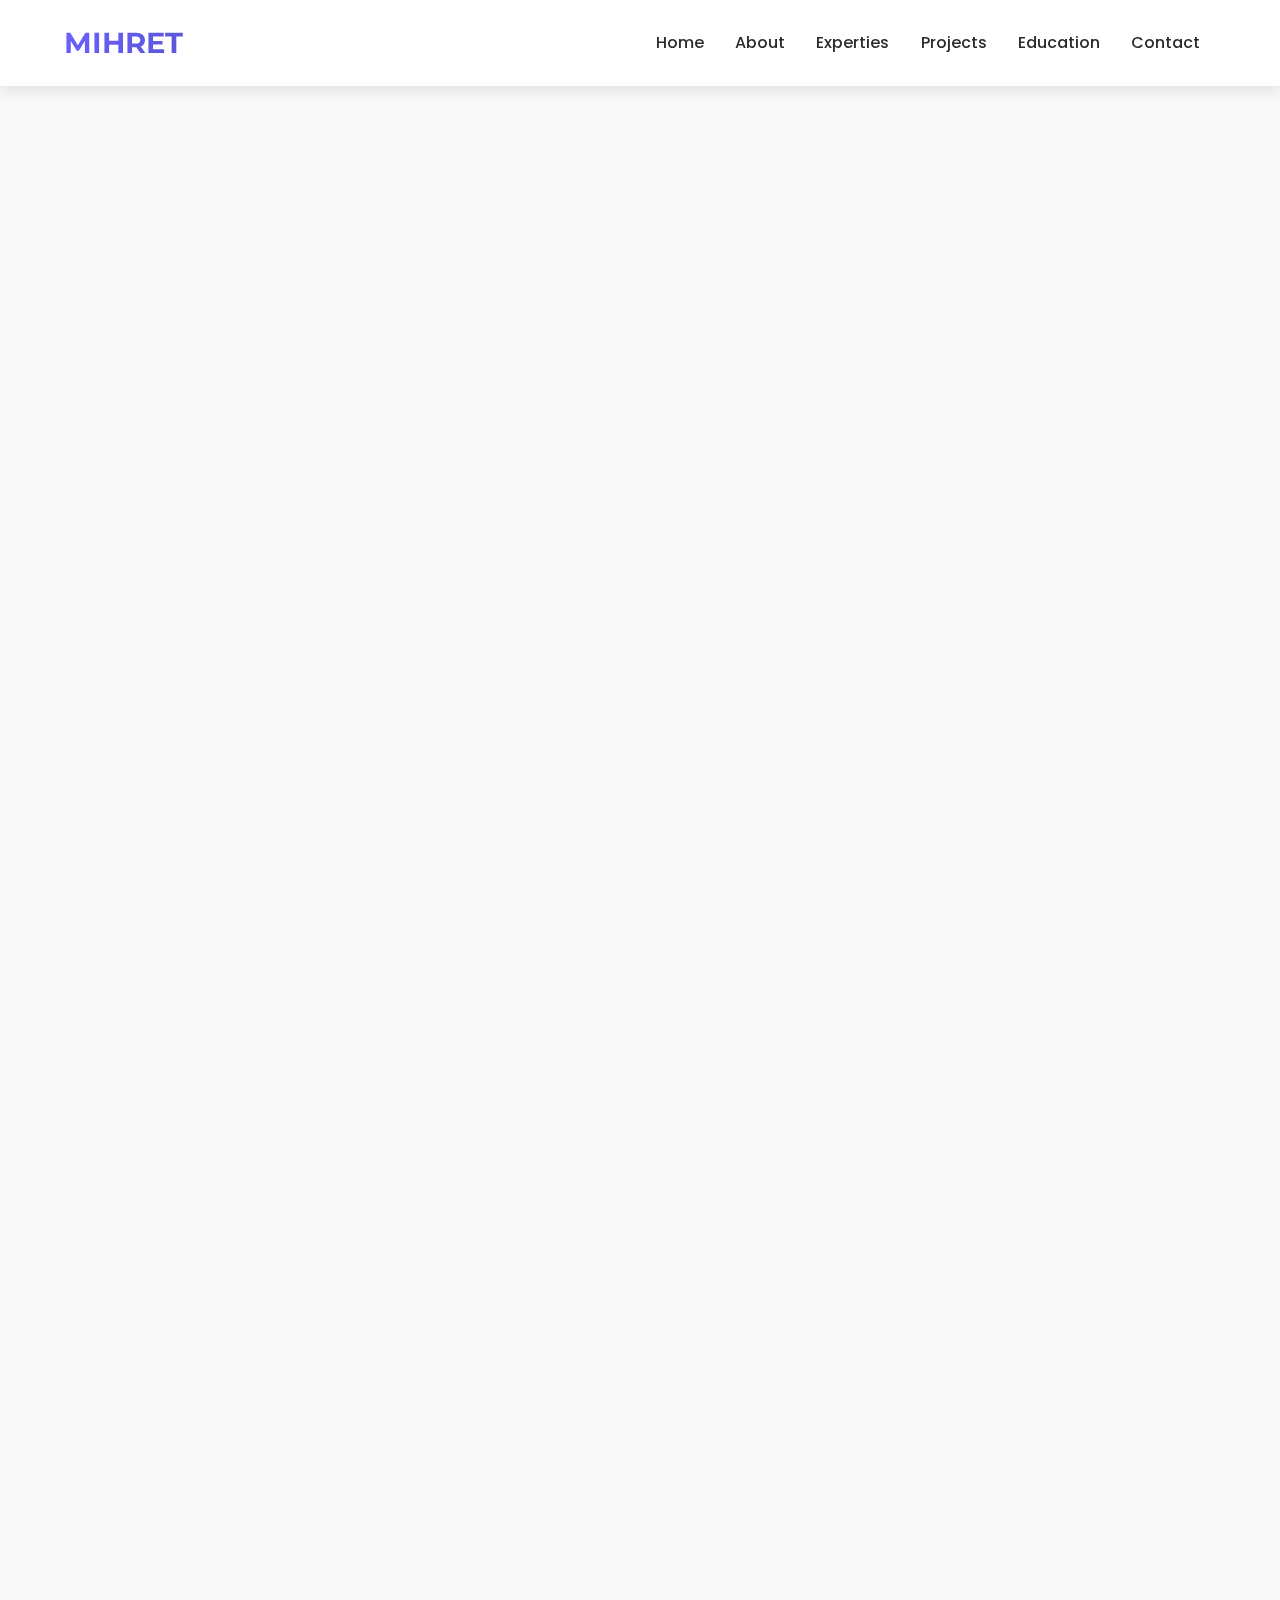
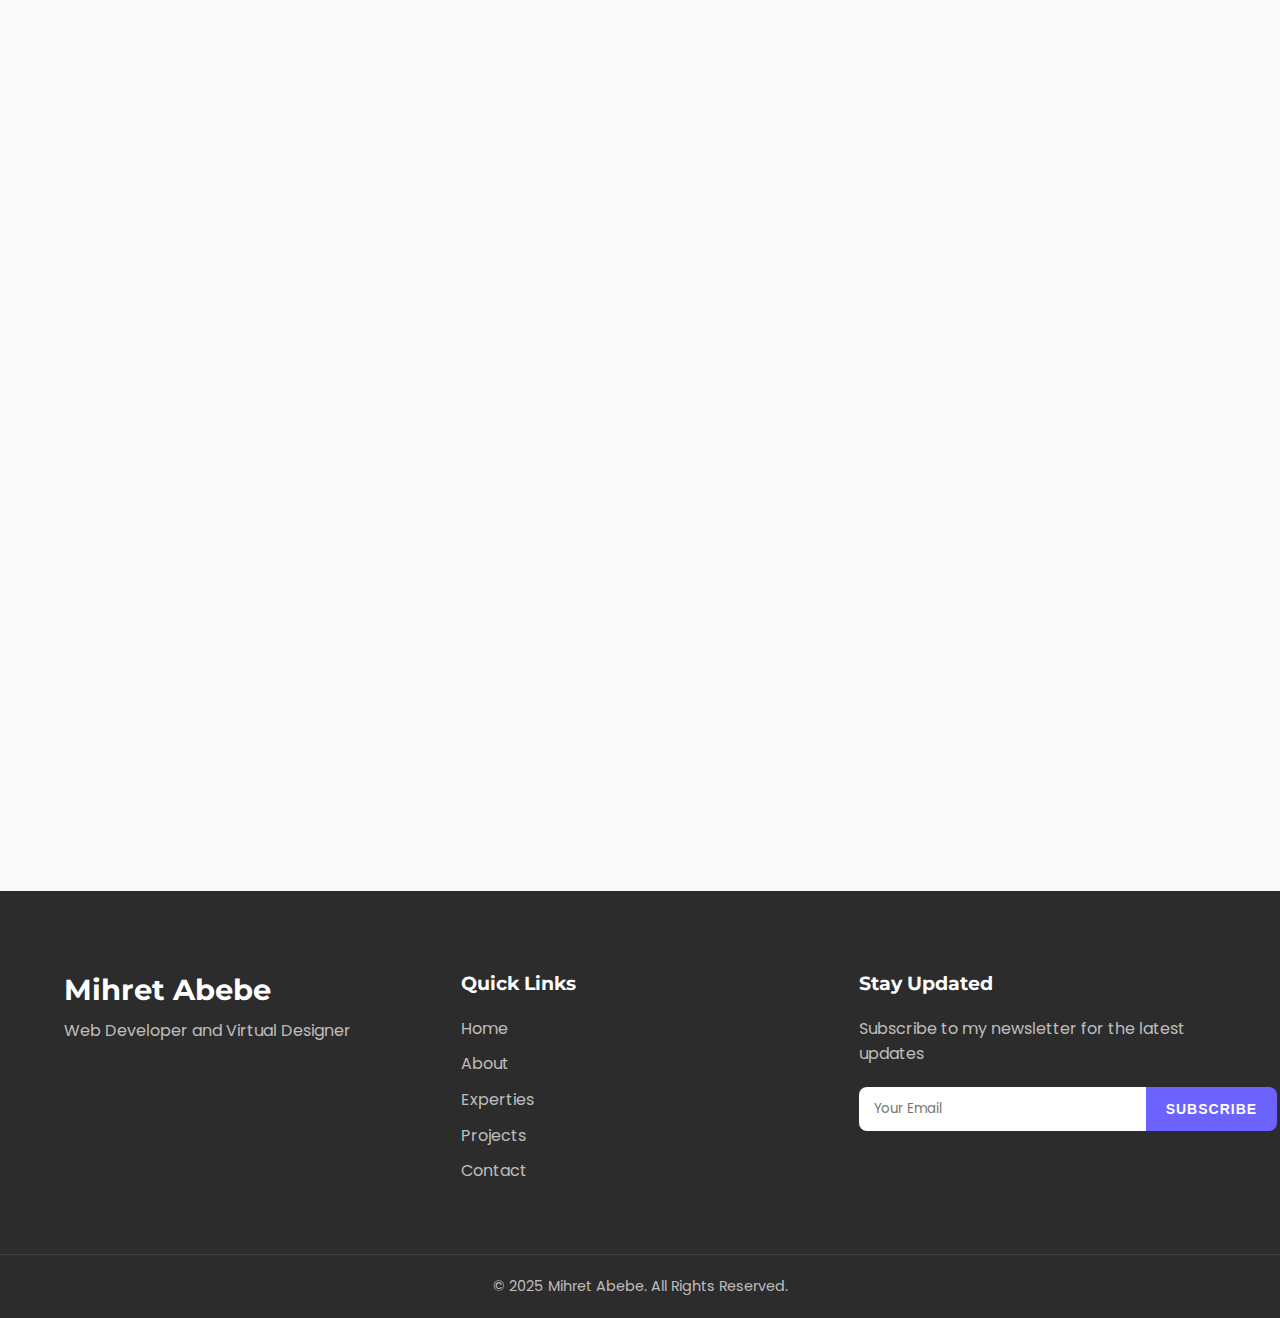
<file: index.html>
<!DOCTYPE html>
<html lang="en">
<head>
    <meta charset="UTF-8">
    <meta name="viewport" content="width=device-width, initial-scale=1.0">
    <title>Mihret Abebe | Front-End Developer</title>
    <link rel="stylesheet" href="styles.css">
    <link rel="stylesheet" href="https://cdnjs.cloudflare.com/ajax/libs/font-awesome/6.4.0/css/all.min.css">
</head>
<body>
    <!-- Navigation -->
    <nav>
        <div class="logo">MIHRET</div>
        <ul class="nav-links">
            <li><a href="#home">Home</a></li>
            <li><a href="#about">About</a></li>
            <li><a href="#skills">Experties</a></li>
            <li><a href="#projects">Projects</a></li>
            <li><a href="#education">Education</a></li>
            <li><a href="#contact">Contact</a></li>
        </ul>
        <div class="burger">
            <div class="line1"></div>
            <div class="line2"></div>
            <div class="line3"></div>
        </div>
    </nav>

    <!-- Hero Section -->
    <section id="home" class="hero">
        <div class="hero-content">
            <div class="hero-text">
                <h1>Hello, I'm <span class="highlight">Mihret Abebe</span></h1>
                <h2> I am a passionate web developer and virtual designer</h2>
                <p>dedicated to crafting exceptional digital experiences</p>
                <div class="cta-buttons">
                    <a href="#projects" class="btn primary-btn">My Projects</a>
                    <a href="#contact" class="btn secondary-btn">Contact Me</a>
                </div>
            </div>
            <div class="hero-image">
               <!---  <div class="shape"></div>
            </div>-->
                <div class="image-container">
                    <img src="IMG_1410.jpg" alt="MIHRET" class="floating-image"/>
                    </div>
              <!----<style>
        .image-container {
            width: 300px; /* Container width */
            height: 300px; /* Container height */
            overflow: hidden; /* Hide overflow */
            border-radius: 50%; /* Circular shape */
            display: flex; /* Flexbox for centering */
            justify-content: center; /* Center horizontally */
            align-items: flex-start; /* Align items to the top */
        }

        .circular-image {
            width: 100%; /* Fill container width */
            height: auto; /* Maintain aspect ratio */
            border-radius: 50%; /* Circular image */
            margin-top: 20px; /* Move image down (adjust as needed) */
        }
    </style>-->
        </div>
        <div class="scroll-down">
            <p>Scroll Down</p>
            <i class="fas fa-chevron-down"></i>
        </div>
    </section>

    <!-- About Section -->
    <section id="about" class="about">
        <div class="section-header">
            <h2>About Me</h2>
            <div class="underline"></div>
        </div>
        <div class="about-content">
            <div class="about-image">
                <div class="image-container">
                    <img src="IMG_5644.JPG" alt="MIHRET" />
                    </div>
                    
                   <!--- <div class="image-placeholder" >
                        MIHRET</div>
                        <img src="IMG_1410.jpg" alt="Mihret" >
                </div>-->
                <div class="social-icons">
                    <a href="#" class="social-icon"><i class="fab fa-github"></i></a>
                    <a href="#" class="social-icon"><i class="fab fa-linkedin"></i></a>
                    <a href="#" class="social-icon"><i class="fab fa-twitter"></i></a>
                    <a href="#" class="social-icon"><i class="fab fa-instagram"></i></a>
                </div>
            </div>
            <div class="about-text">
                <h3>Who am I?</h3>
                <p>I'm Mihret Abebe, a passionate web developer.  I specialize in creating responsive, user-friendly websites that not only look great but also function seamlessly. 
                
                My skill set includes proficiency in HTML, CSS, and JavaScript, along with experience in popular frameworks such as React and Angular. </p>
                
                <p>In this portfolio, you will find a selection of my projects that showcase my technical abilities and creativity. Each project reflects my commitment to best practices in web development, including performance optimization, accessibility, and responsive design.</p>
                
                <div class="personal-info">
                    <div class="info-item">
                        <span class="info-label">Name:</span>
                        <span class="info-value">Mihret Abebe</span>
                    </div>
                    
                    <div class="info-item">
                        <span class="info-label">Education:</span>
                        <span class="info-value">4th Year CSE Student</span>
                    </div>
                    <div class="info-item">
                        <span class="info-label">Phone:</span>
                        <span class="info-value">+251 965291078</span>
                    </div>
                    <div class="info-item">
                        <span class="info-label">Email:</span>
                        <span class="info-value">mihret23ab03@gmail.com</span>
                    </div>
                </div>
                
                <<!--a href="#" class="btn primary-btn">Download CV</a>-->
            </div>
        </div>
    </section>

    <!-- Skills Section -->
    <section id="skills" class="skills">
        <div class="section-header">
            <h2>My Experties</h2>
            <div class="underline"></div>
        </div>
        <div class="skills-content">
            <div class="skills-text">
                <h3>Technical Expertise</h3>
                <p>As a skilled web developer,  Your proficiency in HTML, CSS, and JavaScript, combined with your experience in frameworks like React and Angular, allows you to create visually stunning and highly interactive websites.</p>
            </div>
            <div class="skills-cards">
                <div class="skill-card">
                    <div class="skill-icon html-icon">
                        <i class="fab fa-html5"></i>
                    </div>
                    <h4>HTML5</h4>
                    <div class="skill-bar">
                        <div class="skill-progress" style="width: 95%"></div>
                    </div>
                    <p>I possess advanced skills in HTML5, enabling me to create well-structured, semantic web pages that enhance accessibility and SEO. </p>
                </div>
                <div class="skill-card">
                    <div class="skill-icon css-icon">
                        <i class="fab fa-css3-alt"></i>
                    </div>
                    <h4>CSS3</h4>
                    <div class="skill-bar">
                        <div class="skill-progress" style="width: 90%"></div>
                    </div>
                    <p>I am able to create visually appealing layouts and implement responsive designs that ensure optimal user experiences across all devices.</p>
                </div>
                <div class="skill-card">
                    <div class="skill-icon js-icon">
                        <i class="fab fa-js"></i>
                    </div>
                    <h4>JavaScript</h4>
                    <div class="skill-bar">
                        <div class="skill-progress" style="width: 85%"></div>
                    </div>
                    <p>I am highly proficient in JavaScript, utilizing its capabilities to develop dynamic, interactive features that enhance user engagement.</p>
                </div>
                <div class="skill-card">
                    <div class="skill-icon design-icon">
                        <i class="fas fa-paint-brush"></i>
                    </div>
                    <h4>Virtual Design</h4>
                    <div class="skill-bar">
                        <div class="skill-progress" style="width: 80%"></div>
                    </div>
                    <p> I have a strong foundation in UI design principles, creating intuitive and aesthetically pleasing interfaces that improve user interaction and satisfaction.</p>
                </div>
            </div>
           <!----<div class="additional-skills">
                <h3>Additional Skills</h3>
                <div class="skill-tags">
                    <span class="skill-tag">Responsive Design</span>
                    <span class="skill-tag">Web Accessibility</span>
                    <span class="skill-tag">Version Control (Git)</span>
                    <span class="skill-tag">Cross-Browser Compatibility</span>
                    <span class="skill-tag">Performance Optimization</span>
                    <span class="skill-tag">Problem Solving</span>
                    <span class="skill-tag">Team Collaboration</span>
                    <span class="skill-tag">Time Management</span>
                </div>
            </div>-->
        </div>
    </section>

     <!-- Projects Section -->
    <section id="projects" class="projects">
        <div class="section-header">
            <h2>My Projects</h2>
            <div class="underline"></div>
        </div>
        <div class="projects-filter">
            <button class="filter-btn active" data-filter="all">All</button>
            <button class="filter-btn" data-filter="web">Web Design</button>
            <button class="filter-btn" data-filter="js">JavaScript</button>
            <button class="filter-btn" data-filter="responsive">Responsive</button>
        </div>
        <div class="projects-grid">
            <div class="project-card">
                <div class="project-image">
                    <div class="image-placeholder">
                        <i class="fas fa-store"></i>
                    </div>
                </div>
                <!--<div class="project-info">
                    <h3>Restaurant Website</h3>
                    <p>A fully responsive restaurant platform with menue filtering, price checking, and functionality that allows to leave reviews.</p.
                    <div class="project-tags">
                        <span class="project-tag">HTML</span>
                        <span class="project-tag">CSS</span>
                        <span class="project-tag">JavaScript</span> 
                    </div>
                    <div class="project-links">
                        <a href="#" class="project-link"><i class="fas fa-external-link-alt"></i> Live Demo</a>
                        <a href="#" class="project-link"><i class="fab fa-github"></i> Source Code</a>
                    </div>
                </div>
            </div>
            <div class="project-card">
                <div class="project-image">
                    <div class="image-placeholder">
                        <i class="fas fa-tasks"></i>
                    </div>
                </div>--->
                <div class="project-info">
                    <h3>Designing Hub</h3>
                    <p>A dynamic design application with drag-and-drop functionality, crafting and designing client's dream one step at a time..</p>
                    <div class="project-tags">
                        <span class="project-tag">HTML</span>
                        <span class="project-tag">CSS</span>
                        <span class="project-tag">JavaScript</span>
                    </div>
                    <div class="project-links">
                        <a href="#" class="project-link"><i class="fas fa-external-link-alt"></i> Live Demo</a>
                        <a href="#" class="project-link"><i class="fab fa-github"></i> Source Code</a>
                    </div>
                </div>
            </div>
            <div class="project-card">
                <div class="project-image">
                    <div class="image-placeholder">
                        <i class="fas fa-utensils"></i>
                    </div>
                </div>
                <div class="project-info">
                    <h3>Restaurant Website</h3>
                    <p>A fully responsive restaurant platform with menue filtering, price checking, and functionality that allows users to leave reviews.</p>
                    <div class="project-tags">
                        <span class="project-tag">HTML</span>
                        <span class="project-tag">CSS</span>
                        <span class="project-tag">JavaScript</span>
                    </div>
                    <div class="project-links">
                        <a href="#" class="project-link"><i class="fas fa-external-link-alt"></i> Live Demo</a>
                        <a href="#" class="project-link"><i class="fab fa-github"></i> Source Code</a>
                    </div>
                </div>
            </div>
            <div class="project-card">
                <div class="project-image">
                    <div class="image-placeholder">
                        <i class="fas fa-chart-line"></i>
                    </div>
                </div>
                <div class="project-info">
                    <h3>Web Development</h3>
                    <p>A website with comprehensive analytics dashboard with interactive charts, data visualization, and customizable widgets.</p>
                    <div class="project-tags">
                        <span class="project-tag">HTML</span>
                        <span class="project-tag">CSS</span>
                        <span class="project-tag">JavaScript</span>
                    </div>
                    <div class="project-links">
                        <a href="#" class="project-link"><i class="fas fa-external-link-alt"></i> Live Demo</a>
                        <a href="#" class="project-link"><i class="fab fa-github"></i> Source Code</a>
                    </div>
                </div>
            </div>
        </div>
    </section>

    <!-- Education Section -->
    <section id="education" class="education">
        <div class="section-header">
            <h2>Education & Achievements</h2>
            <div class="underline"></div>
        </div>
        <div class="education-content">
            <div class="timeline">
                <div class="timeline-item">
                    <div class="timeline-dot"></div>
                    <div class="timeline-date">2020 - Present</div>
                    <div class="timeline-content">
                        <h3>Bachelor of Science in Computer Science and Engineering</h3>
                        <h4>At Adama Science and Technology University</h4>
                        <p>Currently in my 4th year.</p>
                        <div class="achievements">
                            <div class="achievement">
                               <!----<i class="fas fa-trophy"></i>
                                <span>Dean's List: All semesters</span>-->
                            </div>
                            <div class="achievement">
                                <i class="fas fa-award"></i>
                                <span>Students Project competition Award (2024)</span>
                            </div>
                        </div>
                    </div>
                </div>
                <div class="timeline-item">
                    <div class="timeline-dot"></div>
                    <div class="timeline-date"> 2023</div>
                    <div class="timeline-content">
                        <h3>Best web Developer Certification</h3>
                        <h4> from Web Development company</h4>
                        <p>The company I did my internship at has awarded me a certificate for being an outstanding web developer.</p>
                        <div class="achievements">
                            <div class="achievement">
                                <i class="fas fa-star"></i>
                                <!--<span>Graduated with Distinction</span>-->
                            </div>
                        </div>
                    </div>
                </div>
                <!--<div class="timeline-item">
                    <div class="timeline-dot"></div>
                    <div class="timeline-date">2021</div>
                    <div class="timeline-content">
                        <h3>Web Accessibility Workshop</h3>
                        <h4>Digital Inclusion Institute</h4>
                        <p>Specialized training in creating accessible websites that comply with WCAG guidelines.</p>
                    </div>-->
                </div>
                <div class="timeline-item">
                    <div class="timeline-dot"></div>
                    <div class="timeline-date">2017 - 2021</div>
                    <div class="timeline-content">
                        <h3>Secondary school career</h3>
                        <h4>Academic Weapon</h4>
                        <p>Graduated with highest mark in national exam and I was among the top students in my school. </p>
                        <div class="achievements">
                            <div class="achievement">
                                <i class="fas fa-medal"></i>
                                <span>High score in National Exam</span>
                            </div>
                            <div class="achievement">
                               <!--- <i class="fas fa-laptop-code"></i>
                                <span>Winner of National Coding Competition</span>-->
                            </div>
                        </div>
                    </div>
                </div>
            </div>
        </div>
    </section>

    <!-- Contact Section -->
    <section id="contact" class="contact">
        <div class="section-header">
            <h2>Get In Touch</h2>
            <div class="underline"></div>
        </div>
        <div class="contact-content">
            <div class="contact-info">
                <h3>Contact Information</h3>
                <p>Reach out to me so we can build the future together!</p>
                <div class="contact-details">
                    <div class="contact-item">
                        <div class="contact-icon">
                            <i class="fas fa-phone"></i>
                        </div>
                        <div class="contact-text">
                            <h4>Phone</h4>
                            <p>+251 965 291078</p>
                        </div>
                    </div>
                    <div class="contact-item">
                        <div class="contact-icon">
                            <i class="fas fa-envelope"></i>
                        </div>
                        <div class="contact-text">
                            <h4>Email</h4>
                            <p>mihret23ab03@gmail.com</p>
                        </div>
                    </div>
                    <div class="contact-item">
                        <div class="contact-icon">
                            <i class="fas fa-map-marker-alt"></i>
                        </div>
                        <div class="contact-text">
                            <h4>Location</h4>
                            <p>Addis Ababa, Ethiopia</p>
                        </div>
                    </div>
                </div>
                <div class="social-links">
                    <a href="#" class="social-link"><i class="fab fa-github"></i></a>
                    <a href="#" class="social-link"><i class="fab fa-linkedin"></i></a>
                    <a href="#" class="social-link"><i class="fab fa-twitter"></i></a>
                    <a href="#" class="social-link"><i class="fab fa-instagram"></i></a>
                </div>
            </div>
            <div class="contact-form">
                <h3>Send Me a Message</h3>
                <form>
                    <div class="form-group">
                        <label for="name">Name</label>
                        <input type="text" id="name" placeholder="Your Name" required>
                    </div>
                    <div class="form-group">
                        <label for="email">Email</label>
                        <input type="email" id="email" placeholder="Your Email" required>
                    </div>
                    <div class="form-group">
                        <label for="subject">Subject</label>
                        <input type="text" id="subject" placeholder="Subject" required>
                    </div>
                    <div class="form-group">
                        <label for="message">Message</label>
                        <textarea id="message" placeholder="Your Message" required></textarea>
                    </div>
                    <button type="submit" class="btn primary-btn">Send Message</button>
                </form>
            </div>
        </div>
    </section>

    <!-- Footer -->
    <footer>
        <div class="footer-content">
            <div class="footer-logo">
                <h3>Mihret Abebe</h3>
                <p>Web Developer and Virtual Designer</p>
            </div>
            <div class="footer-links">
                <h4>Quick Links</h4>
                <ul>
                    <li><a href="#home">Home</a></li>
                    <li><a href="#about">About</a></li>
                    <li><a href="#skills">Experties</a></li>
                    <li><a href="#projects">Projects</a></li>
                    <li><a href="#contact">Contact</a></li>
                </ul>
            </div>
            <div class="footer-newsletter">
                <h4>Stay Updated</h4>
                <p>Subscribe to my newsletter for the latest updates</p>
                <form class="newsletter-form">
                    <input type="email" placeholder="Your Email" required>
                    <button type="submit" class="btn">Subscribe</button>
                </form>
            </div>
        </div>
        <div class="footer-bottom">
            <p>&copy; 2025 Mihret Abebe. All Rights Reserved.</p>
        </div>
    </footer>

    <script>
        // Mobile Navigation Toggle
        const burger = document.querySelector('.burger');
        const nav = document.querySelector('.nav-links');
        
        burger.addEventListener('click', () => {
            nav.classList.toggle('nav-active');
            burger.classList.toggle('toggle');
        });
        
        // Smooth Scrolling
        document.querySelectorAll('a[href^="#"]').forEach(anchor => {
            anchor.addEventListener('click', function(e) {
                e.preventDefault();
                
                document.querySelector(this.getAttribute('href')).scrollIntoView({
                    behavior: 'smooth'
                });
                
                // Close mobile menu if open
                if (nav.classList.contains('nav-active')) {
                    nav.classList.remove('nav-active');
                    burger.classList.remove('toggle');
                }
            });
        });
        
        // Project Filtering
        const filterBtns = document.querySelectorAll('.filter-btn');
        const projectCards = document.querySelectorAll('.project-card');
        
        filterBtns.forEach(btn => {
            btn.addEventListener('click', () => {
                // Remove active class from all buttons
                filterBtns.forEach(btn => btn.classList.remove('active'));
                
                // Add active class to clicked button
                btn.classList.add('active');
                
                // Get filter value
                const filter = btn.getAttribute('data-filter');
                
                // Show/hide projects based on filter
                if (filter === 'all') {
                    projectCards.forEach(card => card.style.display = 'block');
                } else {
                    projectCards.forEach(card => {
                        const tags = card.querySelector('.project-tags').textContent.toLowerCase();
                        if (tags.includes(filter)) {
                            card.style.display = 'block';
                        } else {
                            card.style.display = 'none';
                        }
                    });
                }
            });
        });
        
        // Scroll Animation
        window.addEventListener('scroll', () => {
            const sections = document.querySelectorAll('section');
            
            sections.forEach(section => {
                const sectionTop = section.getBoundingClientRect().top;
                const windowHeight = window.innerHeight;
                
                if (sectionTop < windowHeight * 0.75) {
                    section.classList.add('animate');
                }
            });
        });
    </script>
</body>
</html>
</file>
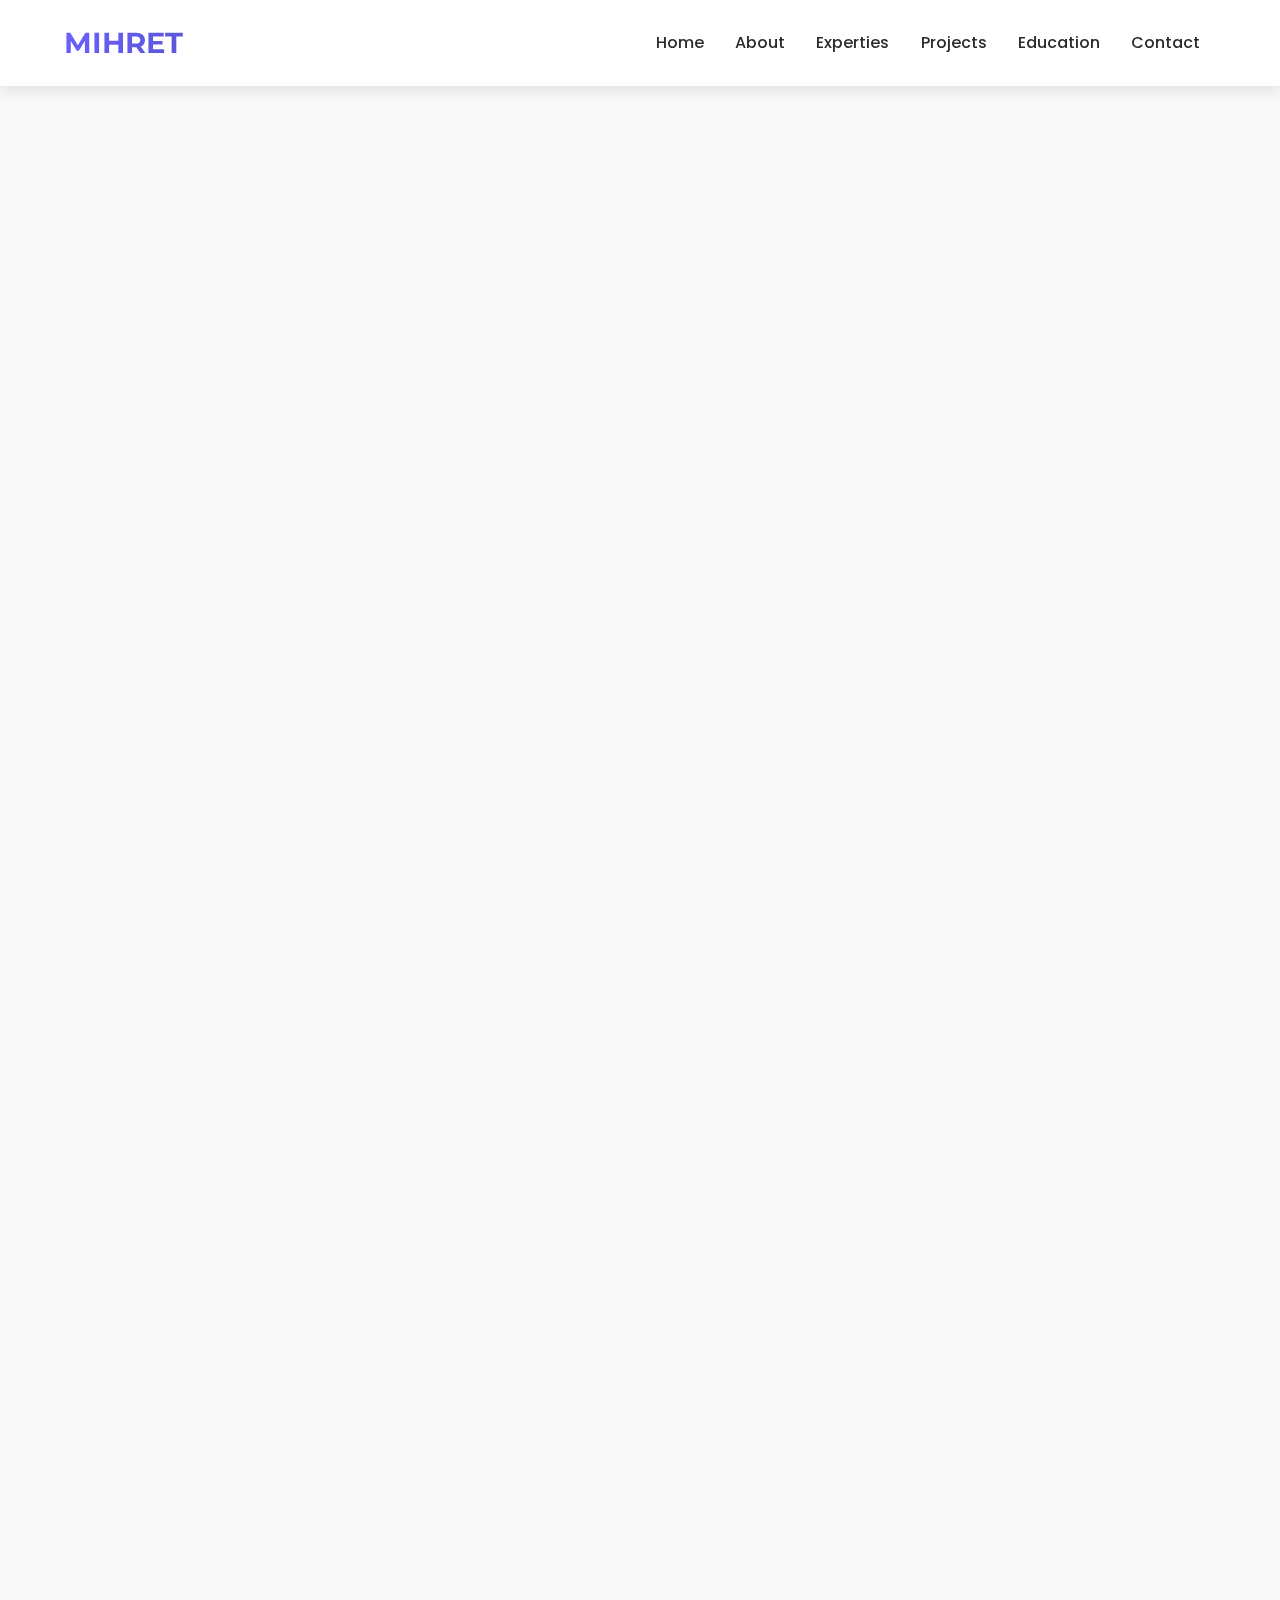
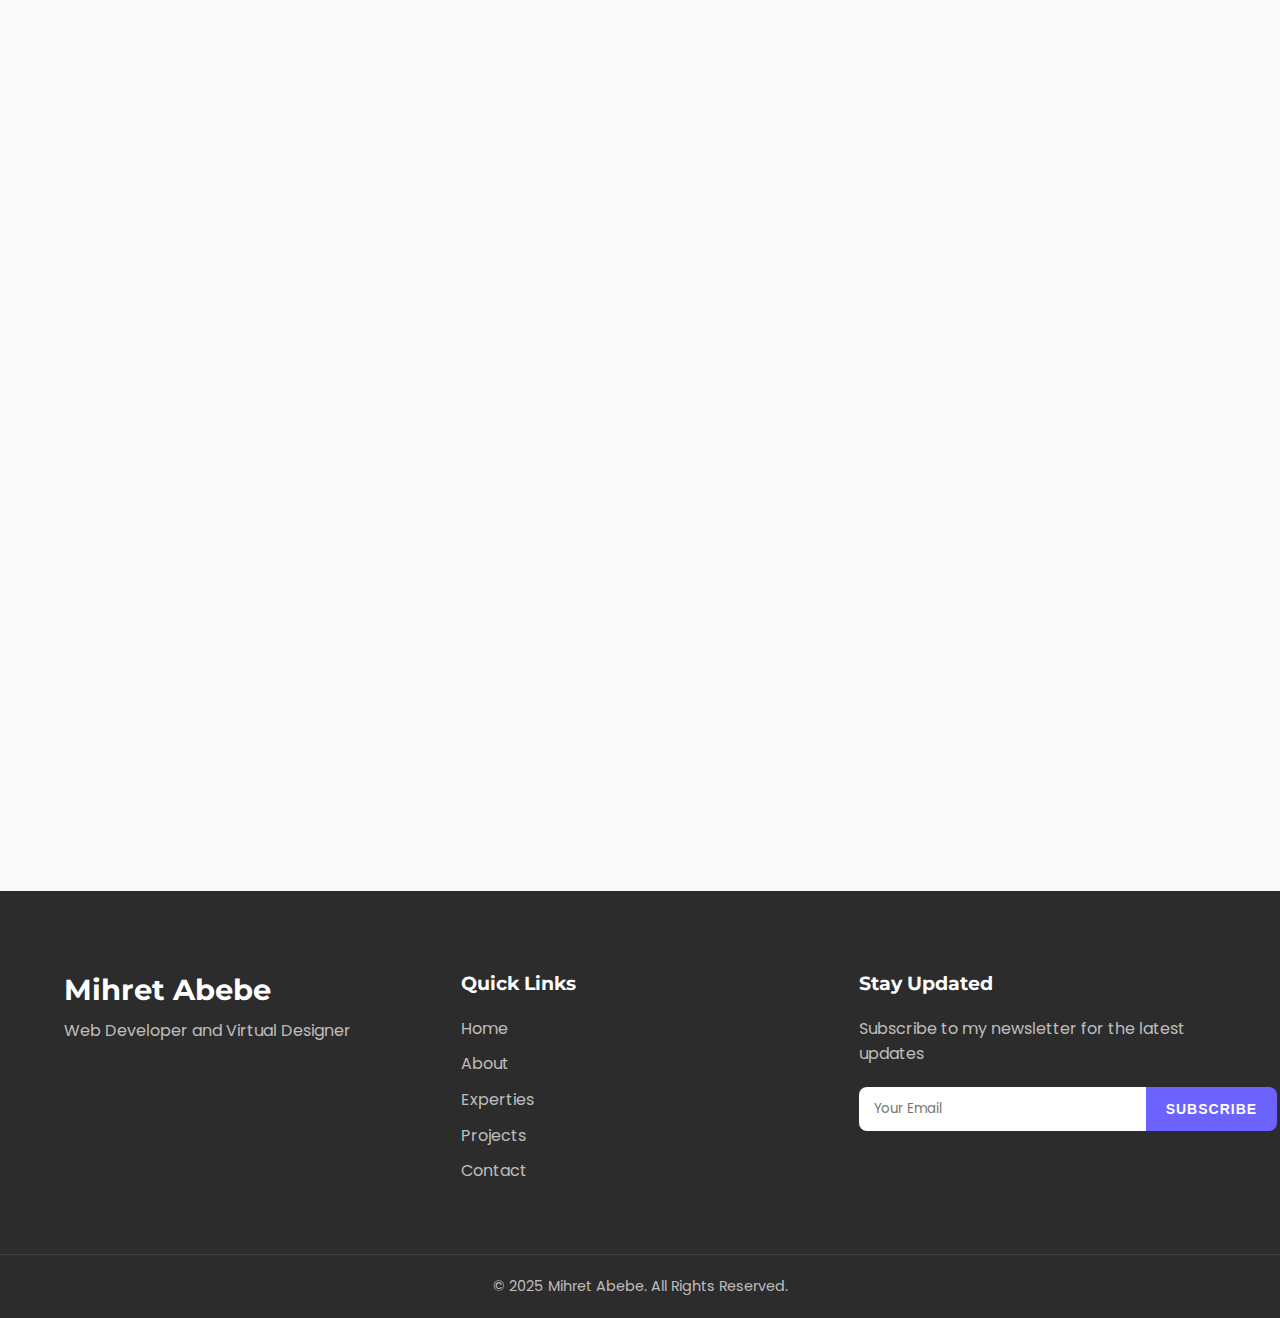
<file: indexx.html>
<!DOCTYPE html>
<html lang="en">
<head>
    <meta charset="UTF-8">
    <meta name="viewport" content="width=device-width, initial-scale=1.0">
    <title>Mihret Abebe | Front-End Developer</title>
    <link rel="stylesheet" href="styles.css">
    <link rel="stylesheet" href="https://cdnjs.cloudflare.com/ajax/libs/font-awesome/6.4.0/css/all.min.css">
</head>
<body>
    <!-- Navigation -->
    <nav>
        <div class="logo">MIHRET</div>
        <ul class="nav-links">
            <li><a href="#home">Home</a></li>
            <li><a href="#about">About</a></li>
            <li><a href="#skills">Experties</a></li>
            <li><a href="#projects">Projects</a></li>
            <li><a href="#education">Education</a></li>
            <li><a href="#contact">Contact</a></li>
        </ul>
        <div class="burger">
            <div class="line1"></div>
            <div class="line2"></div>
            <div class="line3"></div>
        </div>
    </nav>

    <!-- Hero Section -->
    <section id="home" class="hero">
        <div class="hero-content">
            <div class="hero-text">
                <h1>Hello, I'm <span class="highlight">Mihret Abebe</span></h1>
                <h2> I am a passionate web developer and virtual designer</h2>
                <p>dedicated to crafting exceptional digital experiences</p>
                <div class="cta-buttons">
                    <a href="#projects" class="btn primary-btn">My Projects</a>
                    <a href="#contact" class="btn secondary-btn">Contact Me</a>
                </div>
            </div>
            <div class="hero-image">
               <!---  <div class="shape"></div>
            </div>-->
                <div class="image-container">
                    <img src="IMG_1410.jpg" alt="MIHRET" class="floating-image"/>
                    </div>
              <!----<style>
        .image-container {
            width: 300px; /* Container width */
            height: 300px; /* Container height */
            overflow: hidden; /* Hide overflow */
            border-radius: 50%; /* Circular shape */
            display: flex; /* Flexbox for centering */
            justify-content: center; /* Center horizontally */
            align-items: flex-start; /* Align items to the top */
        }

        .circular-image {
            width: 100%; /* Fill container width */
            height: auto; /* Maintain aspect ratio */
            border-radius: 50%; /* Circular image */
            margin-top: 20px; /* Move image down (adjust as needed) */
        }
    </style>-->
        </div>
        <div class="scroll-down">
            <p>Scroll Down</p>
            <i class="fas fa-chevron-down"></i>
        </div>
    </section>

    <!-- About Section -->
    <section id="about" class="about">
        <div class="section-header">
            <h2>About Me</h2>
            <div class="underline"></div>
        </div>
        <div class="about-content">
            <div class="about-image">
                <div class="image-container">
                    <img src="IMG_5644.JPG" alt="MIHRET" />
                    </div>
                    
                   <!--- <div class="image-placeholder" >
                        MIHRET</div>
                        <img src="IMG_1410.jpg" alt="Mihret" >
                </div>-->
                <div class="social-icons">
                    <a href="#" class="social-icon"><i class="fab fa-github"></i></a>
                    <a href="#" class="social-icon"><i class="fab fa-linkedin"></i></a>
                    <a href="#" class="social-icon"><i class="fab fa-twitter"></i></a>
                    <a href="#" class="social-icon"><i class="fab fa-instagram"></i></a>
                </div>
            </div>
            <div class="about-text">
                <h3>Who am I?</h3>
                <p>I'm Mihret Abebe, a passionate web developer.  I specialize in creating responsive, user-friendly websites that not only look great but also function seamlessly. 
                
                My skill set includes proficiency in HTML, CSS, and JavaScript, along with experience in popular frameworks such as React and Angular. </p>
                
                <p>In this portfolio, you will find a selection of my projects that showcase my technical abilities and creativity. Each project reflects my commitment to best practices in web development, including performance optimization, accessibility, and responsive design.</p>
                
                <div class="personal-info">
                    <div class="info-item">
                        <span class="info-label">Name:</span>
                        <span class="info-value">Mihret Abebe</span>
                    </div>
                    
                    <div class="info-item">
                        <span class="info-label">Education:</span>
                        <span class="info-value">4th Year CSE Student</span>
                    </div>
                    <div class="info-item">
                        <span class="info-label">Phone:</span>
                        <span class="info-value">+251 965291078</span>
                    </div>
                    <div class="info-item">
                        <span class="info-label">Email:</span>
                        <span class="info-value">mihret23ab03@gmail.com</span>
                    </div>
                </div>
                
                <<!--a href="#" class="btn primary-btn">Download CV</a>-->
            </div>
        </div>
    </section>

    <!-- Skills Section -->
    <section id="skills" class="skills">
        <div class="section-header">
            <h2>My Experties</h2>
            <div class="underline"></div>
        </div>
        <div class="skills-content">
            <div class="skills-text">
                <h3>Technical Expertise</h3>
                <p>As a skilled web developer,  Your proficiency in HTML, CSS, and JavaScript, combined with your experience in frameworks like React and Angular, allows you to create visually stunning and highly interactive websites.</p>
            </div>
            <div class="skills-cards">
                <div class="skill-card">
                    <div class="skill-icon html-icon">
                        <i class="fab fa-html5"></i>
                    </div>
                    <h4>HTML5</h4>
                    <div class="skill-bar">
                        <div class="skill-progress" style="width: 95%"></div>
                    </div>
                    <p>I possess advanced skills in HTML5, enabling me to create well-structured, semantic web pages that enhance accessibility and SEO. </p>
                </div>
                <div class="skill-card">
                    <div class="skill-icon css-icon">
                        <i class="fab fa-css3-alt"></i>
                    </div>
                    <h4>CSS3</h4>
                    <div class="skill-bar">
                        <div class="skill-progress" style="width: 90%"></div>
                    </div>
                    <p>I am able to create visually appealing layouts and implement responsive designs that ensure optimal user experiences across all devices.</p>
                </div>
                <div class="skill-card">
                    <div class="skill-icon js-icon">
                        <i class="fab fa-js"></i>
                    </div>
                    <h4>JavaScript</h4>
                    <div class="skill-bar">
                        <div class="skill-progress" style="width: 85%"></div>
                    </div>
                    <p>I am highly proficient in JavaScript, utilizing its capabilities to develop dynamic, interactive features that enhance user engagement.</p>
                </div>
                <div class="skill-card">
                    <div class="skill-icon design-icon">
                        <i class="fas fa-paint-brush"></i>
                    </div>
                    <h4>Virtual Design</h4>
                    <div class="skill-bar">
                        <div class="skill-progress" style="width: 80%"></div>
                    </div>
                    <p> I have a strong foundation in UI design principles, creating intuitive and aesthetically pleasing interfaces that improve user interaction and satisfaction.</p>
                </div>
            </div>
           <!----<div class="additional-skills">
                <h3>Additional Skills</h3>
                <div class="skill-tags">
                    <span class="skill-tag">Responsive Design</span>
                    <span class="skill-tag">Web Accessibility</span>
                    <span class="skill-tag">Version Control (Git)</span>
                    <span class="skill-tag">Cross-Browser Compatibility</span>
                    <span class="skill-tag">Performance Optimization</span>
                    <span class="skill-tag">Problem Solving</span>
                    <span class="skill-tag">Team Collaboration</span>
                    <span class="skill-tag">Time Management</span>
                </div>
            </div>-->
        </div>
    </section>

     <!-- Projects Section -->
    <section id="projects" class="projects">
        <div class="section-header">
            <h2>My Projects</h2>
            <div class="underline"></div>
        </div>
        <div class="projects-filter">
            <button class="filter-btn active" data-filter="all">All</button>
            <button class="filter-btn" data-filter="web">Web Design</button>
            <button class="filter-btn" data-filter="js">JavaScript</button>
            <button class="filter-btn" data-filter="responsive">Responsive</button>
        </div>
        <div class="projects-grid">
            <div class="project-card">
                <div class="project-image">
                    <div class="image-placeholder">
                        <i class="fas fa-store"></i>
                    </div>
                </div>
                <!--<div class="project-info">
                    <h3>Restaurant Website</h3>
                    <p>A fully responsive restaurant platform with menue filtering, price checking, and functionality that allows to leave reviews.</p.
                    <div class="project-tags">
                        <span class="project-tag">HTML</span>
                        <span class="project-tag">CSS</span>
                        <span class="project-tag">JavaScript</span> 
                    </div>
                    <div class="project-links">
                        <a href="#" class="project-link"><i class="fas fa-external-link-alt"></i> Live Demo</a>
                        <a href="#" class="project-link"><i class="fab fa-github"></i> Source Code</a>
                    </div>
                </div>
            </div>
            <div class="project-card">
                <div class="project-image">
                    <div class="image-placeholder">
                        <i class="fas fa-tasks"></i>
                    </div>
                </div>--->
                <div class="project-info">
                    <h3>Designing Hub</h3>
                    <p>A dynamic design application with drag-and-drop functionality, crafting and designing client's dream one step at a time..</p>
                    <div class="project-tags">
                        <span class="project-tag">HTML</span>
                        <span class="project-tag">CSS</span>
                        <span class="project-tag">JavaScript</span>
                    </div>
                    <div class="project-links">
                        <a href="#" class="project-link"><i class="fas fa-external-link-alt"></i> Live Demo</a>
                        <a href="#" class="project-link"><i class="fab fa-github"></i> Source Code</a>
                    </div>
                </div>
            </div>
            <div class="project-card">
                <div class="project-image">
                    <div class="image-placeholder">
                        <i class="fas fa-utensils"></i>
                    </div>
                </div>
                <div class="project-info">
                    <h3>Restaurant Website</h3>
                    <p>A fully responsive restaurant platform with menue filtering, price checking, and functionality that allows users to leave reviews.</p>
                    <div class="project-tags">
                        <span class="project-tag">HTML</span>
                        <span class="project-tag">CSS</span>
                        <span class="project-tag">JavaScript</span>
                    </div>
                    <div class="project-links">
                        <a href="#" class="project-link"><i class="fas fa-external-link-alt"></i> Live Demo</a>
                        <a href="#" class="project-link"><i class="fab fa-github"></i> Source Code</a>
                    </div>
                </div>
            </div>
            <div class="project-card">
                <div class="project-image">
                    <div class="image-placeholder">
                        <i class="fas fa-chart-line"></i>
                    </div>
                </div>
                <div class="project-info">
                    <h3>Web Development</h3>
                    <p>A website with comprehensive analytics dashboard with interactive charts, data visualization, and customizable widgets.</p>
                    <div class="project-tags">
                        <span class="project-tag">HTML</span>
                        <span class="project-tag">CSS</span>
                        <span class="project-tag">JavaScript</span>
                    </div>
                    <div class="project-links">
                        <a href="#" class="project-link"><i class="fas fa-external-link-alt"></i> Live Demo</a>
                        <a href="#" class="project-link"><i class="fab fa-github"></i> Source Code</a>
                    </div>
                </div>
            </div>
        </div>
    </section>

    <!-- Education Section -->
    <section id="education" class="education">
        <div class="section-header">
            <h2>Education & Achievements</h2>
            <div class="underline"></div>
        </div>
        <div class="education-content">
            <div class="timeline">
                <div class="timeline-item">
                    <div class="timeline-dot"></div>
                    <div class="timeline-date">2020 - Present</div>
                    <div class="timeline-content">
                        <h3>Bachelor of Science in Computer Science and Engineering</h3>
                        <h4>At Adama Science and Technology University</h4>
                        <p>Currently in my 4th year.</p>
                        <div class="achievements">
                            <div class="achievement">
                               <!----<i class="fas fa-trophy"></i>
                                <span>Dean's List: All semesters</span>-->
                            </div>
                            <div class="achievement">
                                <i class="fas fa-award"></i>
                                <span>Students Project competition Award (2024)</span>
                            </div>
                        </div>
                    </div>
                </div>
                <div class="timeline-item">
                    <div class="timeline-dot"></div>
                    <div class="timeline-date"> 2023</div>
                    <div class="timeline-content">
                        <h3>Best web Developer Certification</h3>
                        <h4> from Web Development company</h4>
                        <p>The company I did my internship at has awarded me a certificate for being an outstanding web developer.</p>
                        <div class="achievements">
                            <div class="achievement">
                                <i class="fas fa-star"></i>
                                <!--<span>Graduated with Distinction</span>-->
                            </div>
                        </div>
                    </div>
                </div>
                <!--<div class="timeline-item">
                    <div class="timeline-dot"></div>
                    <div class="timeline-date">2021</div>
                    <div class="timeline-content">
                        <h3>Web Accessibility Workshop</h3>
                        <h4>Digital Inclusion Institute</h4>
                        <p>Specialized training in creating accessible websites that comply with WCAG guidelines.</p>
                    </div>-->
                </div>
                <div class="timeline-item">
                    <div class="timeline-dot"></div>
                    <div class="timeline-date">2017 - 2021</div>
                    <div class="timeline-content">
                        <h3>Secondary school career</h3>
                        <h4>Academic Weapon</h4>
                        <p>Graduated with highest mark in national exam and I was among the top students in my school. </p>
                        <div class="achievements">
                            <div class="achievement">
                                <i class="fas fa-medal"></i>
                                <span>High score in National Exam</span>
                            </div>
                            <div class="achievement">
                               <!--- <i class="fas fa-laptop-code"></i>
                                <span>Winner of National Coding Competition</span>-->
                            </div>
                        </div>
                    </div>
                </div>
            </div>
        </div>
    </section>

    <!-- Contact Section -->
    <section id="contact" class="contact">
        <div class="section-header">
            <h2>Get In Touch</h2>
            <div class="underline"></div>
        </div>
        <div class="contact-content">
            <div class="contact-info">
                <h3>Contact Information</h3>
                <p>Reach out to me so we can build the future together!</p>
                <div class="contact-details">
                    <div class="contact-item">
                        <div class="contact-icon">
                            <i class="fas fa-phone"></i>
                        </div>
                        <div class="contact-text">
                            <h4>Phone</h4>
                            <p>+251 965 291078</p>
                        </div>
                    </div>
                    <div class="contact-item">
                        <div class="contact-icon">
                            <i class="fas fa-envelope"></i>
                        </div>
                        <div class="contact-text">
                            <h4>Email</h4>
                            <p>mihret23ab03@gmail.com</p>
                        </div>
                    </div>
                    <div class="contact-item">
                        <div class="contact-icon">
                            <i class="fas fa-map-marker-alt"></i>
                        </div>
                        <div class="contact-text">
                            <h4>Location</h4>
                            <p>Addis Ababa, Ethiopia</p>
                        </div>
                    </div>
                </div>
                <div class="social-links">
                    <a href="#" class="social-link"><i class="fab fa-github"></i></a>
                    <a href="#" class="social-link"><i class="fab fa-linkedin"></i></a>
                    <a href="#" class="social-link"><i class="fab fa-twitter"></i></a>
                    <a href="#" class="social-link"><i class="fab fa-instagram"></i></a>
                </div>
            </div>
            <div class="contact-form">
                <h3>Send Me a Message</h3>
                <form>
                    <div class="form-group">
                        <label for="name">Name</label>
                        <input type="text" id="name" placeholder="Your Name" required>
                    </div>
                    <div class="form-group">
                        <label for="email">Email</label>
                        <input type="email" id="email" placeholder="Your Email" required>
                    </div>
                    <div class="form-group">
                        <label for="subject">Subject</label>
                        <input type="text" id="subject" placeholder="Subject" required>
                    </div>
                    <div class="form-group">
                        <label for="message">Message</label>
                        <textarea id="message" placeholder="Your Message" required></textarea>
                    </div>
                    <button type="submit" class="btn primary-btn">Send Message</button>
                </form>
            </div>
        </div>
    </section>

    <!-- Footer -->
    <footer>
        <div class="footer-content">
            <div class="footer-logo">
                <h3>Mihret Abebe</h3>
                <p>Web Developer and Virtual Designer</p>
            </div>
            <div class="footer-links">
                <h4>Quick Links</h4>
                <ul>
                    <li><a href="#home">Home</a></li>
                    <li><a href="#about">About</a></li>
                    <li><a href="#skills">Experties</a></li>
                    <li><a href="#projects">Projects</a></li>
                    <li><a href="#contact">Contact</a></li>
                </ul>
            </div>
            <div class="footer-newsletter">
                <h4>Stay Updated</h4>
                <p>Subscribe to my newsletter for the latest updates</p>
                <form class="newsletter-form">
                    <input type="email" placeholder="Your Email" required>
                    <button type="submit" class="btn">Subscribe</button>
                </form>
            </div>
        </div>
        <div class="footer-bottom">
            <p>&copy; 2025 Mihret Abebe. All Rights Reserved.</p>
        </div>
    </footer>

    <script>
        // Mobile Navigation Toggle
        const burger = document.querySelector('.burger');
        const nav = document.querySelector('.nav-links');
        
        burger.addEventListener('click', () => {
            nav.classList.toggle('nav-active');
            burger.classList.toggle('toggle');
        });
        
        // Smooth Scrolling
        document.querySelectorAll('a[href^="#"]').forEach(anchor => {
            anchor.addEventListener('click', function(e) {
                e.preventDefault();
                
                document.querySelector(this.getAttribute('href')).scrollIntoView({
                    behavior: 'smooth'
                });
                
                // Close mobile menu if open
                if (nav.classList.contains('nav-active')) {
                    nav.classList.remove('nav-active');
                    burger.classList.remove('toggle');
                }
            });
        });
        
        // Project Filtering
        const filterBtns = document.querySelectorAll('.filter-btn');
        const projectCards = document.querySelectorAll('.project-card');
        
        filterBtns.forEach(btn => {
            btn.addEventListener('click', () => {
                // Remove active class from all buttons
                filterBtns.forEach(btn => btn.classList.remove('active'));
                
                // Add active class to clicked button
                btn.classList.add('active');
                
                // Get filter value
                const filter = btn.getAttribute('data-filter');
                
                // Show/hide projects based on filter
                if (filter === 'all') {
                    projectCards.forEach(card => card.style.display = 'block');
                } else {
                    projectCards.forEach(card => {
                        const tags = card.querySelector('.project-tags').textContent.toLowerCase();
                        if (tags.includes(filter)) {
                            card.style.display = 'block';
                        } else {
                            card.style.display = 'none';
                        }
                    });
                }
            });
        });
        
        // Scroll Animation
        window.addEventListener('scroll', () => {
            const sections = document.querySelectorAll('section');
            
            sections.forEach(section => {
                const sectionTop = section.getBoundingClientRect().top;
                const windowHeight = window.innerHeight;
                
                if (sectionTop < windowHeight * 0.75) {
                    section.classList.add('animate');
                }
            });
        });
    </script>
</body>
</html>
</file>
<file: styles.css>
/* Base Styles */
@import url('https://fonts.googleapis.com/css2?family=Poppins:wght@300;400;500;600;700&family=Montserrat:wght@400;500;600;700;800&display=swap');

:root {
    --primary-color: #6c63ff;
    --secondary-color: #f50057;
    --accent-color: #00bfa6;
    --dark-color: #2c2c2c;
    --light-color: #f9f9f9;
    --text-color: #333333;
    --text-light: #777777;
    --border-color: #e0e0e0;
    --gradient-1: linear-gradient(135deg, #6c63ff 0%, #5a54d4 100%);
    --gradient-2: linear-gradient(135deg, #f50057 0%, #d1004b 100%);
    --gradient-3: linear-gradient(135deg, #00bfa6 0%, #00a58e 100%);
    --shadow-1: 0 5px 15px rgba(0, 0, 0, 0.1);
    --shadow-2: 0 10px 30px rgba(0, 0, 0, 0.15);
    --transition: all 0.3s ease;
}

* {
    margin: 0;
    padding: 0;
    box-sizing: border-box;
}

html {
    scroll-behavior: smooth;
}

body {
    font-family: 'Poppins', sans-serif;
    line-height: 1.6;
    color: var(--text-color);
    background-color: var(--light-color);
    overflow-x: hidden;
}

h1,
h2,
h3,
h4,
h5,
h6 {
    font-family: 'Montserrat', sans-serif;
    font-weight: 700;
    line-height: 1.3;
    margin-bottom: 1rem;
}

a {
    text-decoration: none;
    color: inherit;
    transition: var(--transition);
}

ul {
    list-style: none;
}

img {
    max-width: 100%;
    height: auto;
}

section {
    padding: 100px 0;
    opacity: 0;
    transform: translateY(30px);
    transition: opacity 0.8s ease, transform 0.8s ease;
}

section.animate {
    opacity: 1;
    transform: translateY(0);
}

.container {
    width: 90%;
    max-width: 1200px;
    margin: 0 auto;
}

.btn {
    display: inline-block;
    padding: 12px 28px;
    border-radius: 50px;
    font-weight: 600;
    text-transform: uppercase;
    font-size: 14px;
    letter-spacing: 1px;
    cursor: pointer;
    transition: var(--transition);
    border: none;
    outline: none;
}

.primary-btn {
    background: var(--gradient-1);
    color: white;
    box-shadow: 0 5px 15px rgba(108, 99, 255, 0.3);
}

.primary-btn:hover {
    transform: translateY(-3px);
    box-shadow: 0 8px 20px rgba(108, 99, 255, 0.4);
}

.secondary-btn {
    background: transparent;
    color: var(--primary-color);
    border: 2px solid var(--primary-color);
}

.secondary-btn:hover {
    background: var(--primary-color);
    color: white;
}

.section-header {
    text-align: center;
    margin-bottom: 60px;
}

.section-header h2 {
    font-size: 2.5rem;
    color: var(--dark-color);
    position: relative;
    display: inline-block;
}

.underline {
    width: 80px;
    height: 4px;
    background: var(--gradient-1);
    margin: 0 auto;
    border-radius: 2px;
}

.highlight {
    color: var(--primary-color);
}

/* Navigation */
nav {
    display: flex;
    justify-content: space-between;
    align-items: center;
    padding: 20px 5%;
    background-color: rgba(255, 255, 255, 0.95);
    position: fixed;
    top: 0;
    left: 0;
    width: 100%;
    z-index: 1000;
    box-shadow: var(--shadow-1);
}

.logo {
    font-size: 1.8rem;
    font-weight: 700;
    color: var(--primary-color);
    font-family: 'Montserrat', sans-serif;
    background: var(--gradient-1);
    -webkit-background-clip: text;
    -webkit-text-fill-color: transparent;
}

.nav-links {
    display: flex;
    justify-content: space-around;
    width: 50%;
}

.nav-links li {
    position: relative;
}

.nav-links a {
    color: var(--dark-color);
    font-weight: 500;
    padding: 8px 15px;
    position: relative;
}

.nav-links a::after {
    content: '';
    position: absolute;
    bottom: 0;
    left: 50%;
    transform: translateX(-50%);
    width: 0;
    height: 2px;
    background: var(--gradient-1);
    transition: var(--transition);
}

.nav-links a:hover::after {
    width: 70%;
}

.burger {
    display: none;
    cursor: pointer;
}

.burger div {
    width: 25px;
    height: 3px;
    background-color: var(--dark-color);
    margin: 5px;
    transition: var(--transition);
}

/* Hero Section */
.hero {
    height: 100vh;
    display: flex;
    flex-direction: column;
    justify-content: center;
    align-items: center;
    background-color: var(--light-color);
    position: relative;
    padding-top: 80px;
}

.hero-content {
    display: flex;
    justify-content: space-between;
    align-items: center;
    width: 90%;
    max-width: 1200px;
}

.hero-text {
    flex: 1;
    padding-right: 50px;
}

.hero-text h1 {
    font-size: 3.5rem;
    margin-bottom: 1rem;
    line-height: 1.2;
}

.hero-text h2 {
    font-size: 2rem;
    color: var(--primary-color);
    margin-bottom: 1.5rem;
}

.hero-text p {
    font-size: 1.2rem;
    color: var(--text-light);
    margin-bottom: 2rem;
}

.cta-buttons {
    display: flex;
    gap: 20px;
}

.hero-image {
    flex: 1;
    display: flex;
    justify-content: center;
    align-items: center;
    position: relative;
}

.shape {
    width: 350px;
    height: 350px;
    background: var(--gradient-1);
    border-radius: 30% 70% 70% 30% / 30% 30% 70% 70%;
    animation: morph 8s ease-in-out infinite;
    position: relative;
    z-index: 1;
}

@keyframes morph {
    0% {
        border-radius: 30% 70% 70% 30% / 30% 30% 70% 70%;
    }

    25% {
        border-radius: 70% 30% 30% 70% / 70% 70% 30% 30%;
    }

    50% {
        border-radius: 30% 70% 70% 30% / 70% 30% 30% 70%;
    }

    75% {
        border-radius: 70% 30% 30% 70% / 30% 70% 70% 30%;
    }

    100% {
        border-radius: 30% 70% 70% 30% / 30% 30% 70% 70%;
    }
}

.scroll-down {
    position: absolute;
    bottom: 50px;
    left: 50%;
    transform: translateX(-50%);
    display: flex;
    flex-direction: column;
    align-items: center;
    color: var(--text-light);
    animation: bounce 2s infinite;
}

.scroll-down i {
    font-size: 1.5rem;
    margin-top: 8px;
}

@keyframes bounce {

    0%,
    20%,
    50%,
    80%,
    100% {
        transform: translateY(0);
    }

    40% {
        transform: translateY(-10px);
    }

    60% {
        transform: translateY(-5px);
    }
}

/* About Section */
.about {
    background-color: white;
}

.about-content {
    display: flex;
    justify-content: space-between;
    align-items: center;
    gap: 50px;
    width: 90%;
    max-width: 1200px;
    margin: 0 auto;
}

.about-image {
    flex: 1;
    display: flex;
    flex-direction: column;
    align-items: center;
}

.image-container {
    width: 300px;
    height: 300px;
    border-radius: 20px;
    overflow: hidden;
    position: relative;
    box-shadow: var(--shadow-2);
    margin-bottom: 30px;
}

.image-placeholder {
    width: 100%;
    height: 100%;
    display: flex;
    justify-content: center;
    align-items: center;
    background: var(--gradient-1);
    color: white;
    font-size: 5rem;
    font-weight: 700;
}

.social-icons {
    display: flex;
    gap: 15px;
}

.social-icon {
    width: 40px;
    height: 40px;
    border-radius: 50%;
    background-color: var(--light-color);
    display: flex;
    justify-content: center;
    align-items: center;
    color: var(--primary-color);
    font-size: 1.2rem;
    transition: var(--transition);
    box-shadow: var(--shadow-1);
}

.social-icon:hover {
    background-color: var(--primary-color);
    color: white;
    transform: translateY(-3px);
}

.about-text {
    flex: 1;
}

.about-text h3 {
    font-size: 1.8rem;
    margin-bottom: 20px;
    color: var(--primary-color);
}

.about-text p {
    margin-bottom: 20px;
    color: var(--text-light);
}

.personal-info {
    margin: 30px 0;
    display: grid;
    grid-template-columns: repeat(2, 1fr);
    gap: 15px;
}

.info-item {
    display: flex;
    align-items: center;
}

.info-label {
    font-weight: 600;
    color: var(--dark-color);
    margin-right: 10px;
}

.info-value {
    color: var(--text-light);
}

/* Skills Section */
.skills {
    background-color: var(--light-color);
}

.skills-content {
    width: 90%;
    max-width: 1200px;
    margin: 0 auto;
}

.skills-text {
    text-align: center;
    max-width: 700px;
    margin: 0 auto 50px;
}

.skills-text h3 {
    font-size: 1.8rem;
    color: var(--primary-color);
    margin-bottom: 15px;
}

.skills-cards {
    display: grid;
    grid-template-columns: repeat(auto-fit, minmax(250px, 1fr));
    gap: 30px;
    margin-bottom: 50px;
}

.skill-card {
    background-color: white;
    padding: 30px;
    border-radius: 15px;
    box-shadow: var(--shadow-1);
    text-align: center;
    transition: var(--transition);
}

.skill-card:hover {
    transform: translateY(-10px);
    box-shadow: var(--shadow-2);
}

.skill-icon {
    width: 70px;
    height: 70px;
    border-radius: 50%;
    display: flex;
    justify-content: center;
    align-items: center;
    margin: 0 auto 20px;
    font-size: 2rem;
    color: white;
}

.html-icon {
    background: var(--gradient-1);
}

.css-icon {
    background: var(--gradient-2);
}

.js-icon {
    background: var(--gradient-3);
}

.design-icon {
    background: linear-gradient(135deg, #ff9a9e 0%, #fad0c4 100%);
}

.skill-card h4 {
    font-size: 1.3rem;
    margin-bottom: 15px;
}

.skill-bar {
    height: 8px;
    background-color: var(--border-color);
    border-radius: 4px;
    margin: 15px 0;
    overflow: hidden;
}

.skill-progress {
    height: 100%;
    background: var(--gradient-1);
    border-radius: 4px;
}

.skill-card p {
    color: var(--text-light);
    font-size: 0.9rem;
}

.additional-skills {
    text-align: center;
    margin-top: 50px;
}

.additional-skills h3 {
    font-size: 1.8rem;
    color: var(--primary-color);
    margin-bottom: 20px;
}

.skill-tags {
    display: flex;
    flex-wrap: wrap;
    justify-content: center;
    gap: 15px;
}

.skill-tag {
    padding: 8px 16px;
    background-color: white;
    border-radius: 50px;
    font-size: 0.9rem;
    color: var(--dark-color);
    box-shadow: var(--shadow-1);
    transition: var(--transition);
}

.skill-tag:hover {
    background-color: var(--primary-color);
    color: white;
    transform: translateY(-3px);
}

/* Projects Section */
.projects {
    background-color: white;
}

.projects-filter {
    display: flex;
    justify-content: center;
    gap: 15px;
    margin-bottom: 40px;
}

.filter-btn {
    padding: 8px 20px;
    background-color: var(--light-color);
    border: none;
    border-radius: 50px;
    cursor: pointer;
    font-size: 0.9rem;
    font-weight: 500;
    transition: var(--transition);
}

.filter-btn.active,
.filter-btn:hover {
    background-color: var(--primary-color);
    color: white;
}

.projects-grid {
    display: grid;
    grid-template-columns: repeat(auto-fit, minmax(300px, 1fr));
    gap: 30px;
    width: 90%;
    max-width: 1200px;
    margin: 0 auto;
}

.project-card {
    background-color: var(--light-color);
    border-radius: 15px;
    overflow: hidden;
    box-shadow: var(--shadow-1);
    transition: var(--transition);
}

.project-card:hover {
    transform: translateY(-10px);
    box-shadow: var(--shadow-2);
}

.project-image {
    height: 200px;
    overflow: hidden;
}
.project-image .image-placeholder {
    width: 100%;
    height: 100%;
    display: flex;
    justify-content: center;
    align-items: center;
    background: var(--gradient-1);
    color: white;
    font-size: 3rem;
} 

.project-info {
    padding: 25px;
}

.project-info h3 {
    font-size: 1.3rem;
    margin-bottom: 10px;
}

.project-info p {
    color: var(--text-light);
    font-size: 0.9rem;
    margin-bottom: 15px;
}

.project-tags {
    display: flex;
    flex-wrap: wrap;
    gap: 10px;
    margin-bottom: 20px;
}

.project-tag {
    padding: 5px 10px;
    background-color: rgba(108, 99, 255, 0.1);
    color: var(--primary-color);
    border-radius: 50px;
    font-size: 0.8rem;
}

.project-links {
    display: flex;
    gap: 15px;
}

.project-link {
    font-size: 0.9rem;
    color: var(--primary-color);
    font-weight: 500;
}

.project-link:hover {
    text-decoration: underline;
}

/* Education Section */
.education {
    background-color: var(--light-color);
}

.education-content {
    width: 90%;
    max-width: 800px;
    margin: 0 auto;
}

.timeline {
    position: relative;
}

.timeline::before {
    content: '';
    position: absolute;
    top: 0;
    left: 20px;
    height: 100%;
    width: 2px;
    background-color: var(--primary-color);
}

.timeline-item {
    position: relative;
    padding-left: 60px;
    margin-bottom: 50px;
}

.timeline-dot {
    position: absolute;
    left: 11px;
    top: 0;
    width: 20px;
    height: 20px;
    border-radius: 50%;
    background-color: var(--primary-color);
    z-index: 1;
}

.timeline-date {
    position: absolute;
    left: 60px;
    top: 0;
    font-weight: 600;
    color: var(--primary-color);
}

.timeline-content {
    background-color: white;
    padding: 30px;
    border-radius: 15px;
    box-shadow: var(--shadow-1);
    margin-top: 30px;
}

.timeline-content h3 {
    font-size: 1.3rem;
    margin-bottom: 5px;
}

.timeline-content h4 {
    font-size: 1rem;
    color: var(--text-light);
    font-weight: 500;
    margin-bottom: 15px;
}

.achievements {
    margin-top: 15px;
}

.achievement {
    display: flex;
    align-items: center;
    margin-bottom: 8px;
}

.achievement i {
    color: var(--primary-color);
    margin-right: 10px;
}

/* Contact Section */
.contact {
    background-color: white;
}

.contact-content {
    display: grid;
    grid-template-columns: repeat(auto-fit, minmax(300px, 1fr));
    gap: 50px;
    width: 90%;
    max-width: 1200px;
    margin: 0 auto;
}

.contact-info {
    padding: 30px;
}

.contact-info h3 {
    font-size: 1.8rem;
    color: var(--primary-color);
    margin-bottom: 20px;
}

.contact-info p {
    color: var(--text-light);
    margin-bottom: 30px;
}

.contact-details {
    margin-bottom: 30px;
}

.contact-item {
    display: flex;
    align-items: center;
    margin-bottom: 20px;
}

.contact-icon {
    width: 50px;
    height: 50px;
    border-radius: 50%;
    background-color: rgba(108, 99, 255, 0.1);
    display: flex;
    justify-content: center;
    align-items: center;
    color: var(--primary-color);
    font-size: 1.2rem;
    margin-right: 20px;
}

.contact-text h4 {
    font-size: 1.1rem;
    margin-bottom: 5px;
}

.contact-text p {
    margin-bottom: 0;
}

.social-links {
    display: flex;
    gap: 15px;
}

.social-link {
    width: 40px;
    height: 40px;
    border-radius: 50%;
    background-color: var(--light-color);
    display: flex;
    justify-content: center;
    align-items: center;
    color: var(--primary-color);
    font-size: 1.2rem;
    transition: var(--transition);
}

.social-link:hover {
    background-color: var(--primary-color);
    color: white;
    transform: translateY(-3px);
}

.contact-form {
    background-color: var(--light-color);
    padding: 40px;
    border-radius: 15px;
    box-shadow: var(--shadow-1);
}

.contact-form h3 {
    font-size: 1.8rem;
    color: var(--primary-color);
    margin-bottom: 30px;
}

.form-group {
    margin-bottom: 20px;
}

.form-group label {
    display: block;
    margin-bottom: 8px;
    font-weight: 500;
}

.form-group input,
.form-group textarea {
    width: 100%;
    padding: 12px 15px;
    border: 1px solid var(--border-color);
    border-radius: 8px;
    font-family: 'Poppins', sans-serif;
    font-size: 1rem;
    transition: var(--transition);
}

.form-group input:focus,
.form-group textarea:focus {
    border-color: var(--primary-color);
    outline: none;
}

.form-group textarea {
    height: 150px;
    resize: none;
}

/* Footer */
footer {
    background-color: var(--dark-color);
    color: white;
    padding: 80px 0 20px;
}

.footer-content {
    display: grid;
    grid-template-columns: repeat(auto-fit, minmax(200px, 1fr));
    gap: 40px;
    width: 90%;
    max-width: 1200px;
    margin: 0 auto;
    margin-bottom: 60px;
}

.footer-logo h3 {
    font-size: 1.8rem;
    margin-bottom: 10px;
}

.footer-logo p {
    color: rgba(255, 255, 255, 0.7);
}

.footer-links h4 {
    font-size: 1.2rem;
    margin-bottom: 20px;
}

.footer-links ul li {
    margin-bottom: 10px;
}

.footer-links ul li a {
    color: rgba(255, 255, 255, 0.7);
    transition: var(--transition);
}

.footer-links ul li a:hover {
    color: white;
    padding-left: 5px;
}

.footer-newsletter h4 {
    font-size: 1.2rem;
    margin-bottom: 20px;
}

.footer-newsletter p {
    color: rgba(255, 255, 255, 0.7);
    margin-bottom: 20px;
}

.newsletter-form {
    display: flex;
}

.newsletter-form input {
    flex: 1;
    padding: 12px 15px;
    border: none;
    border-radius: 8px 0 0 8px;
    font-family: 'Poppins', sans-serif;
}

.newsletter-form .btn {
    background-color: var(--primary-color);
    color: white;
    border-radius: 0 8px 8px 0;
    padding: 0 20px;
}

.footer-bottom {
    text-align: center;
    padding-top: 20px;
    border-top: 1px solid rgba(255, 255, 255, 0.1);
}

.footer-bottom p {
    color: rgba(255, 255, 255, 0.7);
    font-size: 0.9rem;
}

/* Responsive Design */
@media screen and (max-width: 1024px) {
    .nav-links {
        width: 60%;
    }

    .hero-text h1 {
        font-size: 3rem;
    }

    .hero-text h2 {
        font-size: 1.8rem;
    }

    .shape {
        width: 300px;
        height: 300px;
    }
}

@media screen and (max-width: 768px) {
    body {
        overflow-x: hidden;
    }

    .nav-links {
        position: absolute;
        right: 0;
        top: 80px;
        height: calc(100vh - 80px);
        background-color: white;
        display: flex;
        flex-direction: column;
        align-items: center;
        justify-content: space-around;
        width: 50%;
        transform: translateX(100%);
        transition: transform 0.5s ease-in;
        box-shadow: -5px 0 10px rgba(0, 0, 0, 0.1);
        z-index: 999;
    }

    .nav-links li {
        opacity: 0;
    }

    .burger {
        display: block;
    }

    .nav-active {
        transform: translateX(0%);
    }

    @keyframes navLinkFade {
        from {
            opacity: 0;
            transform: translateX(50px);
        }

        to {
            opacity: 1;
            transform: translateX(0);
        }
    }

    .toggle .line1 {
        transform: rotate(-45deg) translate(-5px, 6px);
    }

    .toggle .line2 {
        opacity: 0;
    }

    .toggle .line3 {
        transform: rotate(45deg) translate(-5px, -6px);
    }

    .hero-content {
        flex-direction: column-reverse;
        text-align: center;
    }

    .hero-text {
        padding-right: 0;
        margin-top: 50px;
    }

    .cta-buttons {
        justify-content: center;
    }

    .about-content {
        flex-direction: column;
    }

    .personal-info {
        grid-template-columns: 1fr;
    }

    .timeline::before {
        left: 10px;
    }

    .timeline-dot {
        left: 1px;
    }
}

@media screen and (max-width: 480px) {
    .nav-links {
        width: 70%;
    }

    .hero-text h1 {
        font-size: 2.5rem;
    }

    .hero-text h2 {
        font-size: 1.5rem;
    }

    .shape {
        width: 250px;
        height: 250px;
    }

    .section-header h2 {
        font-size: 2rem;
    }

    .cta-buttons {
        flex-direction: column;
        gap: 15px;
    }

    .cta-buttons .btn {
        width: 100%;
    }

    .image-container {
        width: 250px;
        height: 250px;
    }

    .contact-form {
        padding: 30px 20px;
    }

    .newsletter-form {
        flex-direction: column;
    }

    .newsletter-form input {
        border-radius: 8px;
        margin-bottom: 10px;
    }

    .newsletter-form .btn {
        border-radius: 8px;
    }
}
</file>
